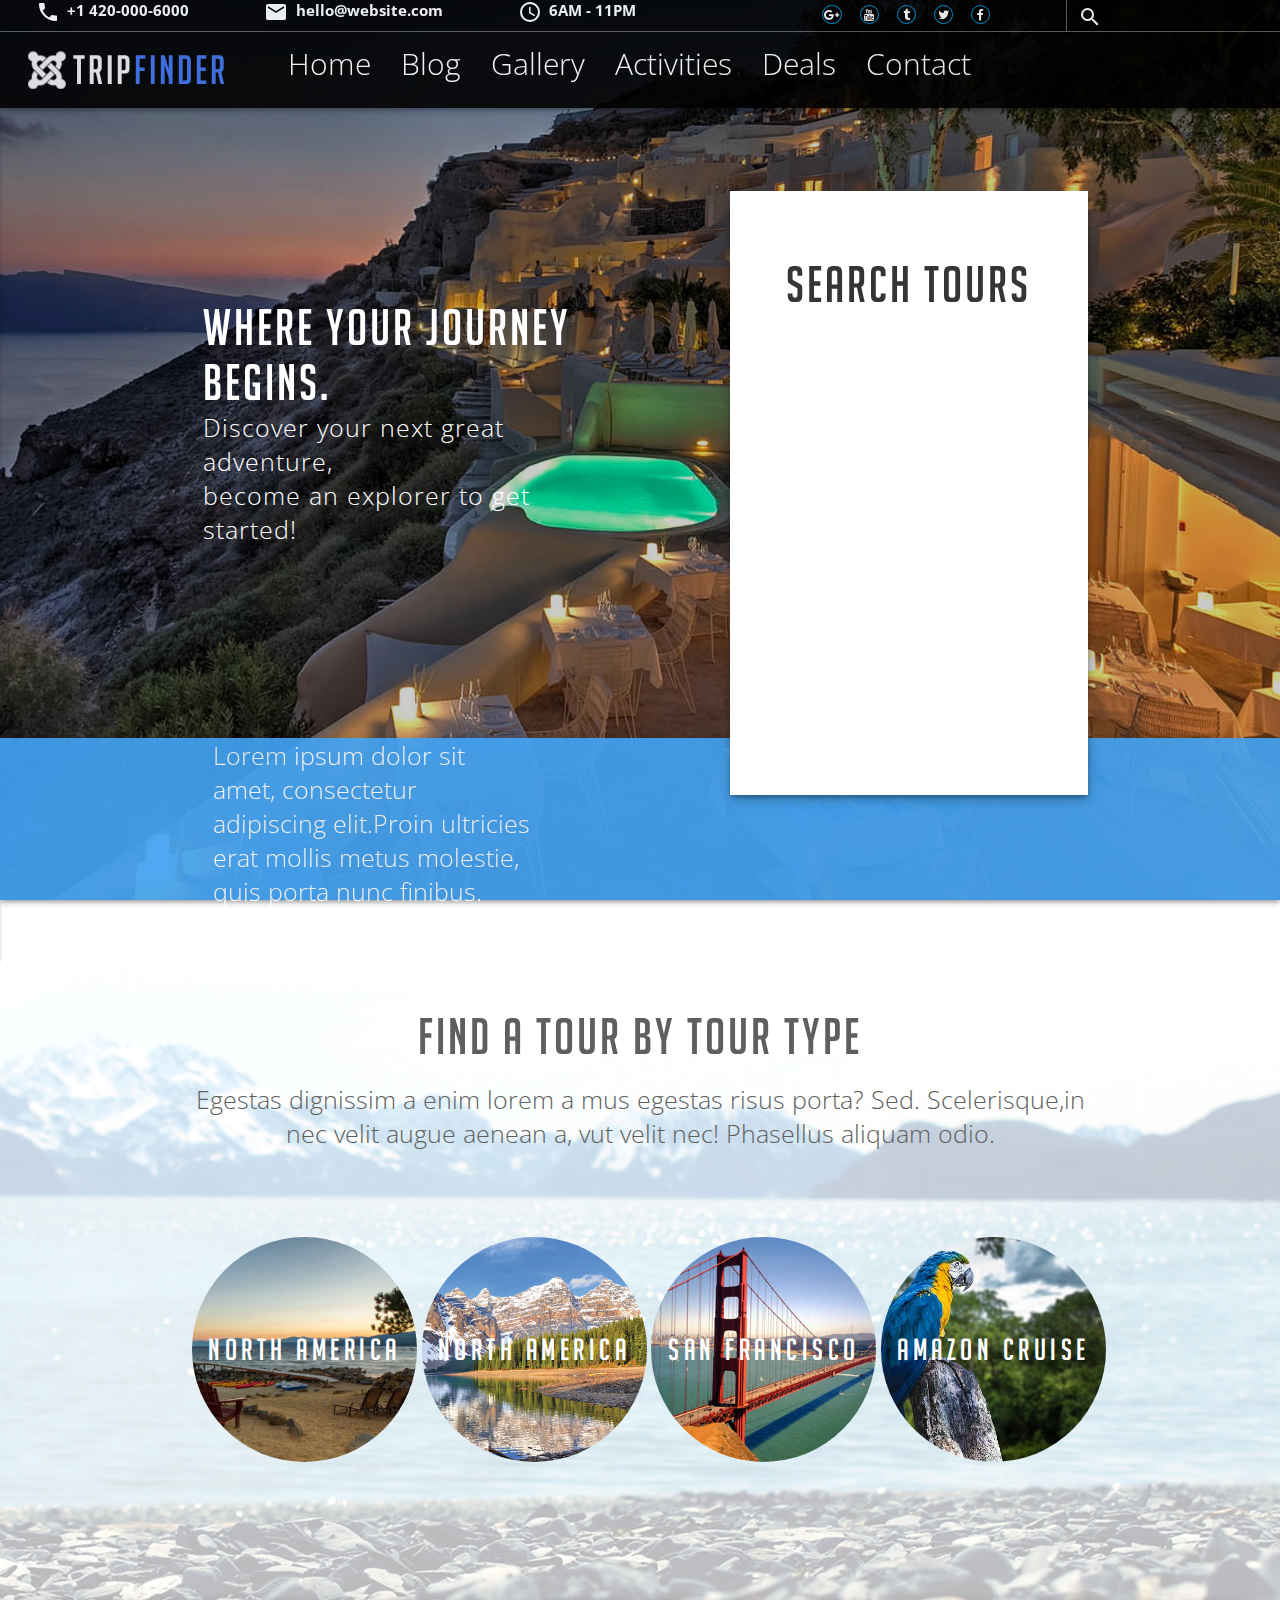
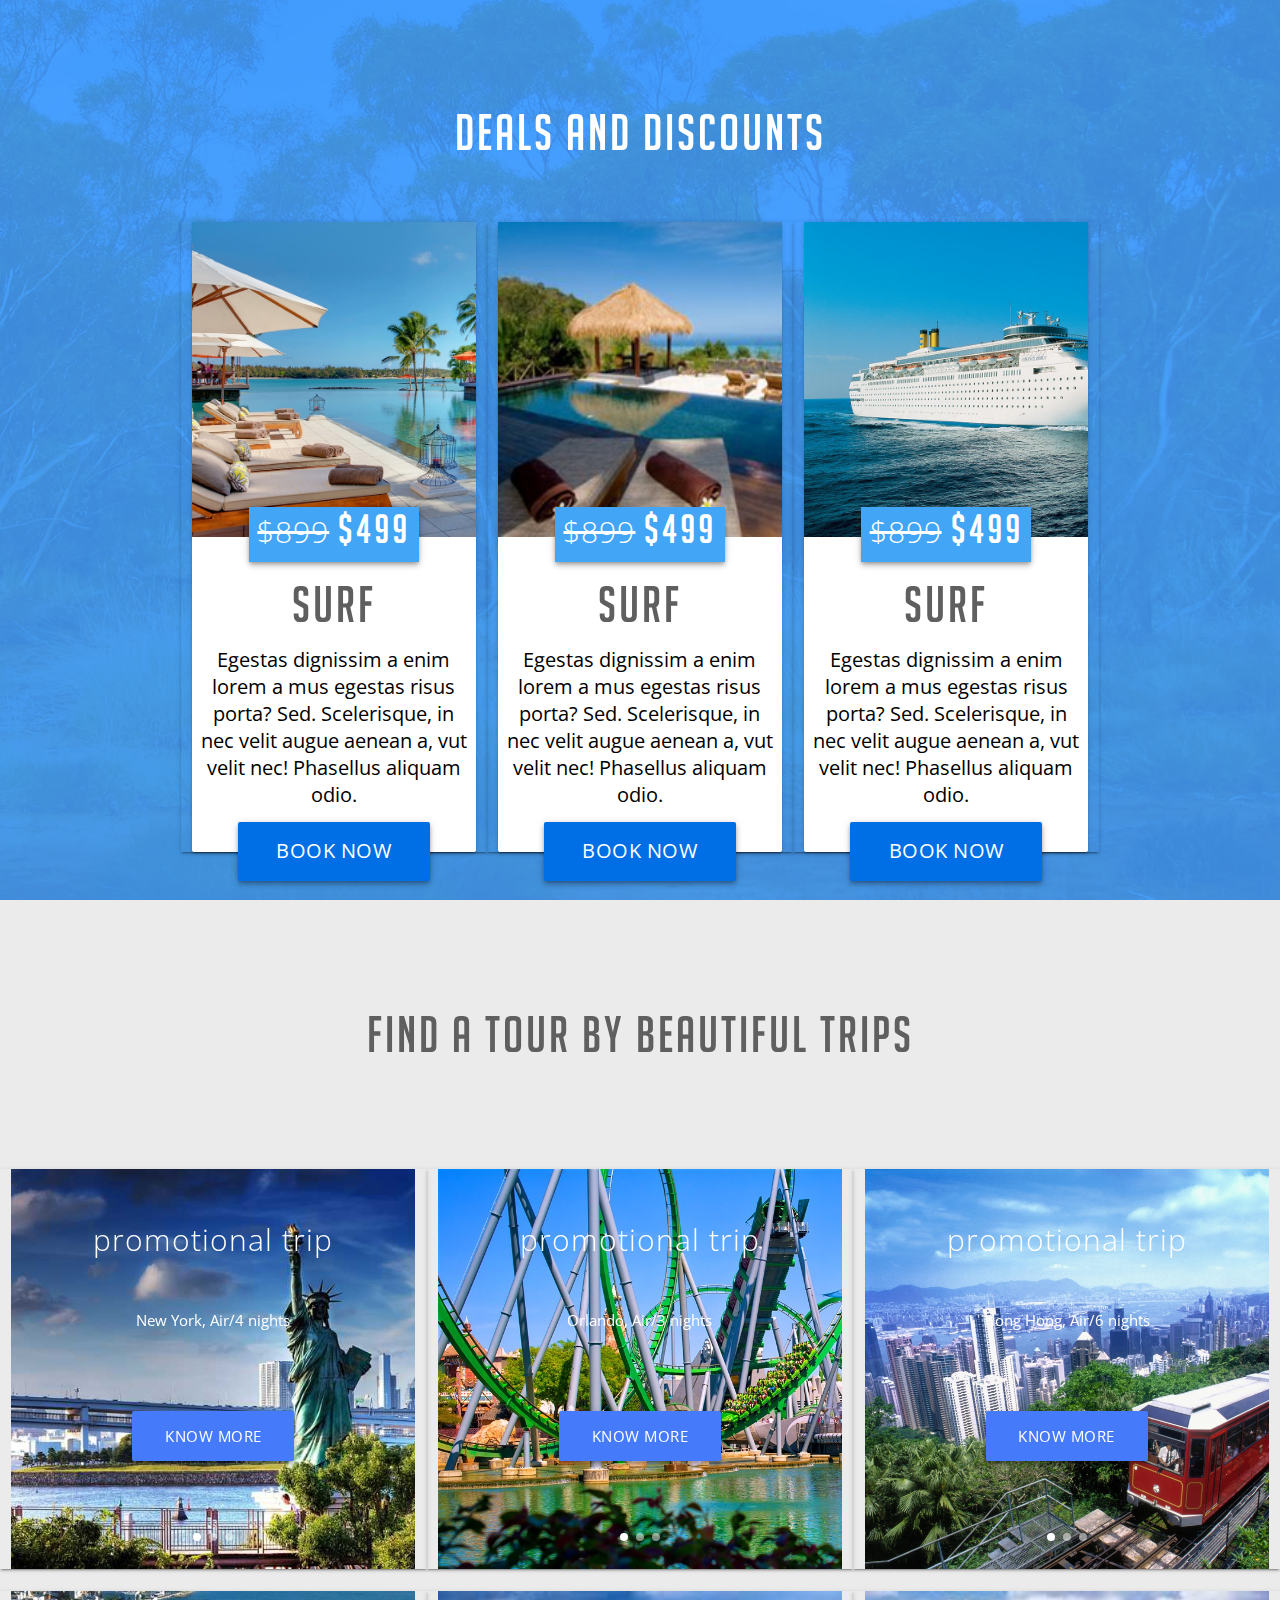
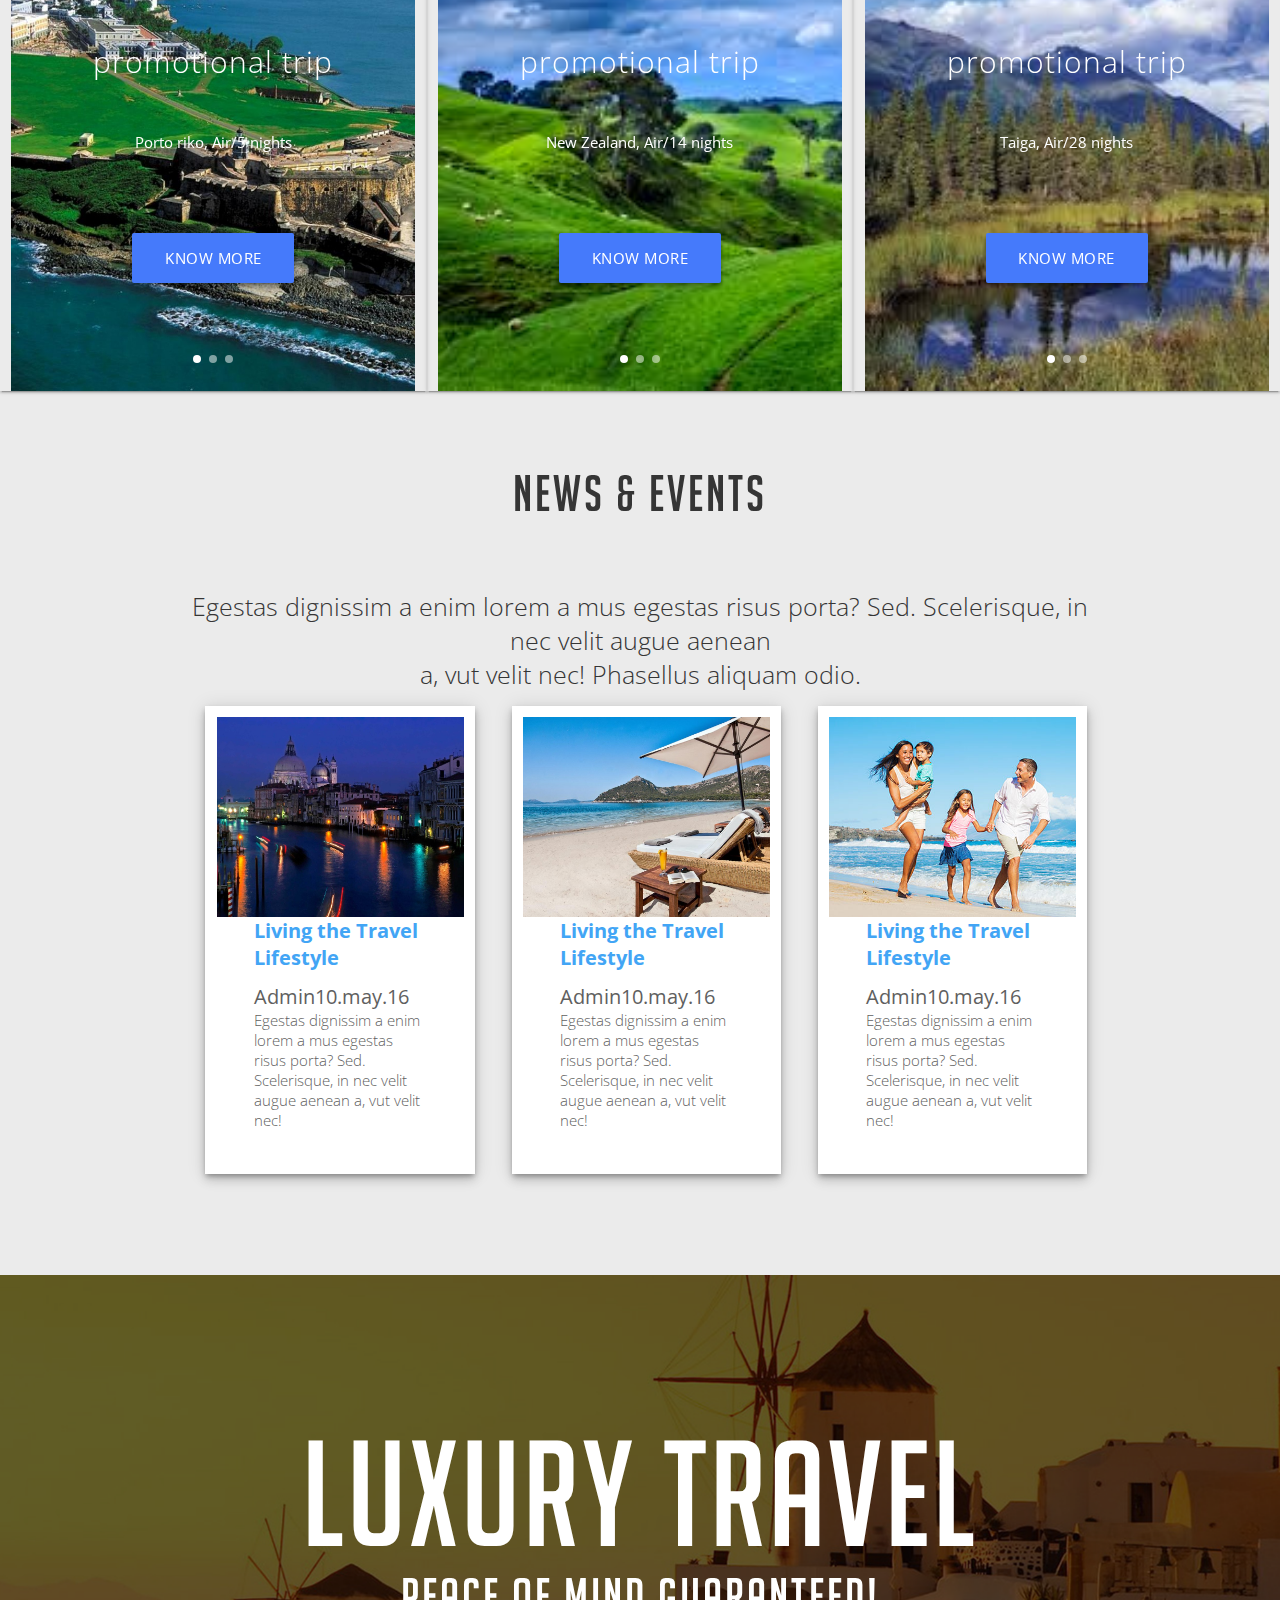
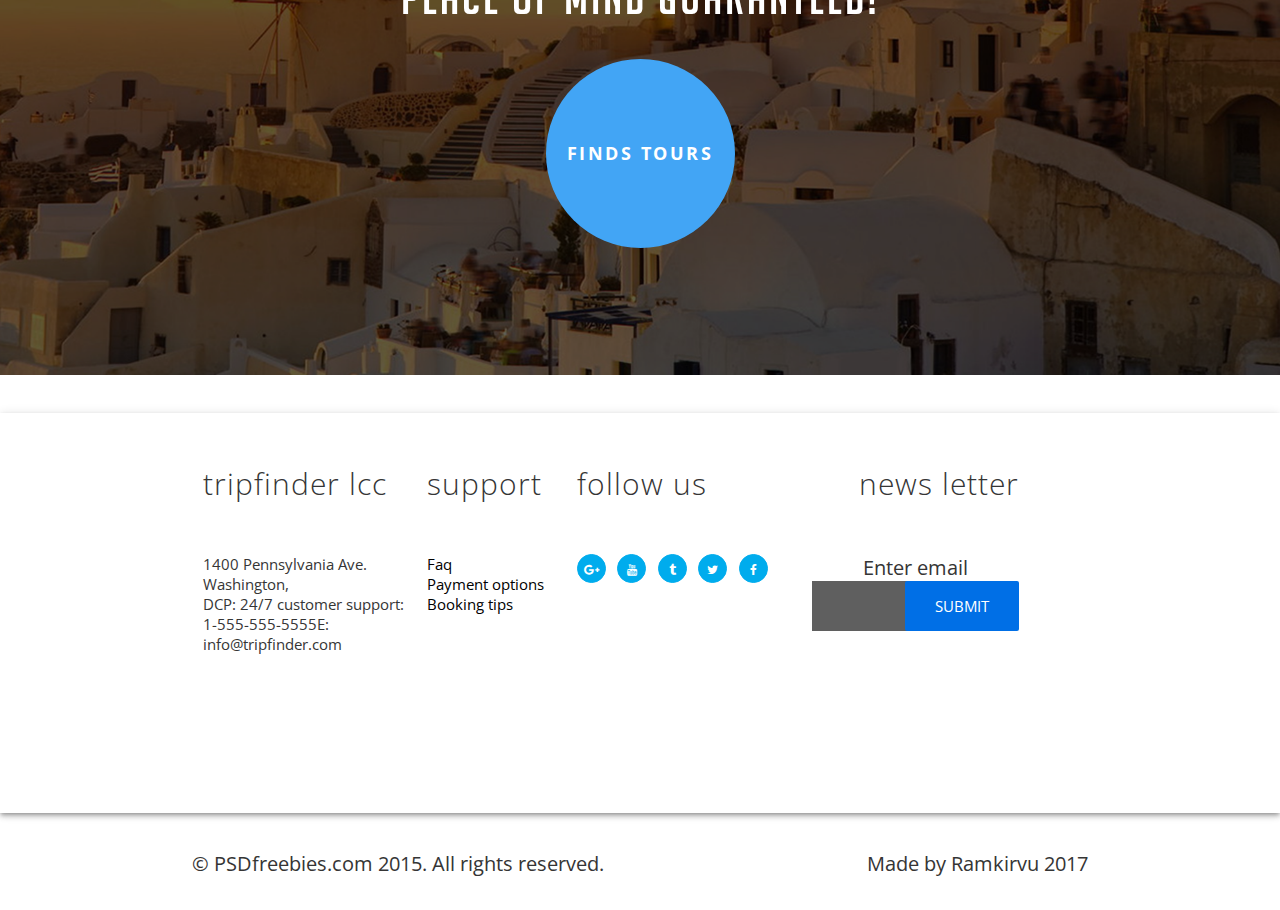
<file: index.html>
<!DOCTYPE html>
<html lang="en">
<head>
  <title>Tripfinder</title>
  <meta http-equiv="Content-Type" content="text/html; charset=UTF-8"/>
  <meta name="viewport" content="width=device-width, initial-scale=1, maximum-scale=1.0"/>
  <link href="https://maxcdn.bootstrapcdn.com/font-awesome/4.1.0/css/font-awesome.min.css" rel="stylesheet"/>
  <link href="https://fonts.googleapis.com/icon?family=Material+Icons" rel="stylesheet"/>
  <link href="https://fonts.googleapis.com/css?family=Open+Sans+Condensed:300,700" rel="stylesheet"/>
  <link href="css/materialize.css"  media="screen,projection" rel="stylesheet"/>
  <link href="css/style.css"  media="screen,projection" rel="stylesheet"/>
</head>
<body>
<!--header-->
<header class="no-pad height-l">
 <div class="section no-pad height-12 black opacity z-depth-2">
   <div class="row height-30">
     <div class="col l7 flex flex-jc height-100">
         <i class="material-icons">phone</i>
         <span class="white-txt font-15 bold">+1 420-000-6000</span>
         <i class="material-icons">mail</i>
         <span class="white-txt font-15 bold">hello@website.com</span>
         <i class="material-icons">schedule</i>
         <span class="white-txt font-15 bold">6AM - 11PM</span>
     </div>
     <div class="col l3 flex flex-jc height-100">
         <a class="icon-link round google-plus"><i class="fa fa-google-plus"></i></a>
         <a class="icon-link round youtube"><i class="fa fa-youtube"></i></a>
         <a class="icon-link round tumblr"><i class="fa fa-tumblr"></i></a>
         <a class="icon-link round twitter"><i class="fa fa-twitter"></i></a>
         <a class="icon-link round facebook"><i class="fa fa-facebook"></i></a>
     </div>
     <div class="col l2 height-80 hide-on-med-and-down">
       <form>
           <div class="input-field no-mar">
               <label class="" for="search"><i class="material-icons">search</i></label>
               <input class="no-mar" id="search" type="search" required>
           </div>
        </form>
     </div>
   </div>
  <div class="row height-70">
     <div class="col l5 height-100 flex flex-jc">
       <div class="logo mar-aut_tb" id="brand"></div>
       <div class=" mar-aut_tb" id="brand-name" ><span class="white-txt font-40 bold">trip</span><span class="blue-txt
       font-40 bold">finder</span></div>
     </div>
      <div class="col l7 mobile-btn">
        <nav>
            <div class="nav-wrapper flex flex-jc">
                <a href="#" data-activates="mobile-nav" class="button-collapse waves-effect">
                    <i class="material-icons">menu</i></a>
                <ul class="right hide-on-med-and-down">
                    <li><a href="sass.html">Home</a></li>
                    <li><a href="badges.html">Blog</a></li>
                    <li><a href="collapsible.html">Gallery</a></li>
                    <li><a href="sass.html">Activities</a></li>
                    <li><a href="badges.html">Deals</a></li>
                    <li><a href="collapsible.html">Contact</a></li>
                </ul>
                <!-- MOBILE  -->
                <ul class="side-nav center" id="mobile-nav">
                    <li><a class="waves-effect" href="sass.html">Home</a></li>
                    <li><a class="waves-effect" href="badges.html">Blog</a></li>
                    <li><a class="waves-effect" href="collapsible.html">Gallery</a></li>
                    <li><a class="waves-effect" href="sass.html">activities</a></li>
                    <li><a class="waves-effect" href="badges.html">Deals</a></li>
                    <li><a class="waves-effect" href="collapsible.html">Contact</a></li>
                </ul>
            </div>
        </nav>
      </div>

    </div>
  </div>
  <div class="row container height-70">
      <div class="col m6 l6 height-100 flex flex-c">
        <h4 class="white-txt no-mar-bot mar-top-aut">where your journey begins.</h4>
        <h5 class="white-txt  no-mar-top mar-bot-aut flow-text">
          Discover your next great adventure,<br>
          become an explorer to get started!
        </h5>
      </div>
        <div class="col l6 right flex flex-c white search-card z-depth-3 hoverable">
            <div class="">
                <h4 class="dk-grey-txt center">search tours</h4>
                <!--<span class="grey-txt center">find your dream tour today</span>-->
            </div>
        </div>
  </div>
   <div class="section no-pad height-18 br-blue opacity z-depth-2">
    <div class="row">
      <div class="col no-padding s12 m6 l3 push-l2 push-m3">
        <p class="white-txt flow-text">
          Lorem ipsum dolor sit amet, consectetur adipiscing elit.Proin
          ultricies erat mollis metus molestie,
          quis porta nunc finibus.<br> Phasellus in nibh libero.
        </p>
      </div>
    </div>
  </div>

</header>

<!--main content-->
<!--container-700px-->
<div class="section height-m no-padding bg-1 z-depth-2">
  <div class="container height-m">
    <div class="row center">
      <div class="col s12 l12 height-20">
        <h4 class="grey-txt no-mar-bot">
          Find a Tour by Tour Type
        </h4>
      </div>
      <div class="col s12 l12 height-20">
        <span class="grey-txt flow-text">
          Egestas dignissim a enim lorem a mus egestas risus porta?
          Sed. Scelerisque,in nec velit augue aenean a,
          vut velit nec! Phasellus aliquam odio.
        </span>
      </div>
      <div class="col m4 l12 height-60">
        <div class="row valign-wrapper center-align mobile-container">
          <div class="col s6 m2 l3">
            <div class="cir cir-bg-1 white white-txt hoverable">North America</div>
          </div>
          <div class="col s6 m2 l3">
            <div class="cir cir-bg-2 white white-txt hoverable">North America</div>
          </div>
          <div class="col s6 m2 l3">
            <div class="cir cir-bg-3 white white-txt hoverable">San Francisco</div>
          </div>
          <div class="col s6 m2 l3">
            <div class="cir cir-bg-4 white white-txt hoverable">Amazon Cruise</div>
          </div>
        </div>
      </div>
    </div>
  </div>
</div>

<!--container-900px-->
<div class="section no-pad height-l bg-2 z-depth-2">
  <div class="container height-l">
    <div class="row">
      <div class="col s12 m12 l12 height-20 flex">
        <h4 class="white-txt mar-aut">Deals and Discounts</h4>
      </div>
      <div class="col s12  m12 l12 height-70">
        <div class="row">
          <div class="col s4 l4 height-100 z-depth-1">
              <div class="card no height-100 center-align">
                  <div class="card-image height-50 center">
                      <div class="card-bg-1 height-100"></div>
                      <div class="card-sale br-blue white-txt center z-depth-2"><span class="font-30 center-align"><del>$899</del></span><span class="font-40 center-align"> $499</span></div>
                  </div>
                  <div class="card-content height-50 center no-padding">
                      <h4 class="grey-txt">surf</h4>
                      <p>Egestas dignissim a enim lorem a mus egestas risus porta? Sed. Scelerisque, in nec velit augue aenean a, vut velit nec! Phasellus aliquam odio. </p>
                      <div class="btn navy z-depth-2">
                          <a class="white-txt center" href="#"><span>book now</span></a>
                      </div>
                  </div>
              </div>
          </div>
          <div class="col s4 l4 height-100 z-depth-1">
              <div class="card height-100 center-align">
                  <div class="card-image height-50 center">
                      <div class="card-bg-2 height-100"></div>
                      <div class="card-sale br-blue white-txt center z-depth-2"><span class="font-30 center-align"><del>$899</del></span><span class="font-40 center-align"> $499</span></div>
                  </div>
                  <div class="card-content height-50 center no-padding">
                      <h4 class="grey-txt">surf</h4>
                      <p>Egestas dignissim a enim lorem a mus egestas risus porta? Sed. Scelerisque, in nec velit augue aenean a, vut velit nec! Phasellus aliquam odio. </p>
                      <div class="btn navy z-depth-2">
                          <a class="white-txt center" href="#"><span>book now</span></a>
                      </div>
                  </div>
              </div>
          </div>
          <div class="col s4 l4 height-100 z-depth-1">
              <div class="card height-100 center-align">
                  <div class="card-image height-50 center">
                      <div class="card-bg-3 height-100"></div>
                      <div class="card-sale br-blue white-txt center z-depth-2"><span class="font-30 center-align"><del>$899</del></span><span class="font-40 center-align"> $499</span></div>
                  </div>
                  <div class="card-content height-50 center no-padding">
                      <h4 class="grey-txt">surf</h4>
                      <p>Egestas dignissim a enim lorem a mus egestas risus porta? Sed. Scelerisque, in nec velit augue aenean a, vut velit nec! Phasellus aliquam odio. </p>
                        <div class="btn navy z-depth-2">
                            <a class="white-txt center" href="#"><span>book now</span></a>
                        </div>
                  </div>
              </div>
          </div>
        </div>
      </div>
    </div>
  </div>
</div>

<!--container-1075px-->
<div class="section no-pad height-xl grey">
        <div class="height-25 flex">
            <h4 class="grey-txt mar-aut">Find a Tour by Beautiful Trips</h4>
        </div>
    <div class="row height-80 width-100 ">
        <div class="col s4 l4 z-depth-1 no-mar-top">
            <div class="carousel carousel-slider center" data-indicators="true">
                <div class="carousel-fixed-item center">
                    <a class="btn waves-effect blue white-txt z-depth-2">Know more</a>
                </div>
                <div class="carousel-item carousel-bg-4" href="#one!">
                    <h5 class="white-txt">promotional trip</h5>
                    <p class="white-txt">New York, Air/4 nights</p>
                </div>
                <div class="carousel-item carousel-bg-5" href="#two!">
                </div>
                <div class="carousel-item carousel-bg-6" href="#three!">
                </div>
            </div>
        </div>
        <div class="col s4 l4 z-depth-1 no-mar-top">
            <div class="carousel carousel-slider center" data-indicators="true">
                <div class="carousel-fixed-item center">
                    <a class="btn waves-effect blue white-txt z-depth-2">Know more</a>
                </div>
                <div class="carousel-item carousel-bg-1" href="#one!">
                    <h5 class="white-txt">promotional trip</h5>
                    <p class="white-txt">Orlando, Air/3 nights</p>
                </div>
                <div class="carousel-item carousel-bg-2" href="#two!">
                </div>
                <div class="carousel-item carousel-bg-3" href="#three!">
                </div>
            </div>
        </div>
        <div class="col s4 l4 z-depth-1 no-mar-top">
            <div class="carousel carousel-slider center" data-indicators="true">
                <div class="carousel-fixed-item center">
                    <a class="btn waves-effect blue white-txt z-depth-2">Know more</a>
                </div>
                <div class="carousel-item carousel-bg-7" href="#one!">
                    <h5 class="white-txt">promotional trip</h5>
                    <p class="white-txt">Hong Hong, Air/6 nights</p>
                </div>
                <div class="carousel-item carousel-bg-8" href="#two!">
                </div>
                <div class="carousel-item carousel-bg-9" href="#three!">
                </div>
            </div>
        </div>
        <div class="col s4 l4 z-depth-1 mar-top">
            <div class="carousel carousel-slider center" data-indicators="true">
                <div class="carousel-fixed-item center">
                    <a class="btn waves-effect blue white-txt z-depth-2">Know more</a>
                </div>
                <div class="carousel-item carousel-bg-10" href="#one!">
                    <h5 class="white-txt">promotional trip</h5>
                    <p class="white-txt">Porto riko, Air/5 nights</p>
                </div>
                <div class="carousel-item carousel-bg-11" href="#two!">
                </div>
                <div class="carousel-item carousel-bg-12" href="#three!">
                </div>
            </div>
        </div>
        <div class="col s4 l4 z-depth-1 mar-top">
            <div class="carousel carousel-slider center" data-indicators="true">
                <div class="carousel-fixed-item center">
                    <a class="btn waves-effect blue white-txt z-depth-2">Know more</a>
                </div>
                <div class="carousel-item carousel-bg-13" href="#one!">
                    <h5 class="white-txt">promotional trip</h5>
                    <p class="white-txt">New Zealand, Air/14 nights</p>
                </div>
                <div class="carousel-item carousel-bg-14" href="#two!">
                </div>
                <div class="carousel-item carousel-bg-15" href="#three!">
                </div>
            </div>
        </div>
        <div class="col s4 l4 z-depth-1 mar-top">
            <div class="carousel carousel-slider center" data-indicators="true">
                <div class="carousel-fixed-item center">
                    <a class="btn waves-effect blue white-txt z-depth-2">Know more</a>
                </div>
                <div class="carousel-item carousel-bg-16" href="#one!">
                    <h5 class="white-txt">promotional trip</h5>
                    <p class="white-txt">Taiga, Air/28 nights</p>
                </div>
                <div class="carousel-item carousel-bg-17" href="#two!">
                </div>
                <div class="carousel-item carousel-bg-18" href="#three!">
                </div>
            </div>
        </div>
    </div>
</div>

<!--container-900px-->
<div class="section no-pad height-l grey">
  <div class="container height-l">
      <div class="row">
          <div class="col s12 m12 l12 height-15 center flex">
              <h4 class="dk-grey-txt mar-top">news & events</h4>
          </div>
          <div class="col s12 m12 l12 height-20 center flex">
              <span class="dk-grey-txt mar-aut flow-text">
                Egestas dignissim a enim lorem a mus egestas risus porta? Sed.
                Scelerisque, in nec velit augue aenean <br>a, vut velit nec! Phasellus aliquam odio.
              </span>
          </div>
          <div class="col s12 m12 l12 height-65 center flex">
            <div class="row center flex">
                <div class="col s4 l4 height-80 white card-news z-depth-3">
                        <div class="card-image-news center">
                            <div class="card-bg-4 height-100"></div>
                        </div>
                        <div class="container height-50 left-align">
                            <p class="br-blue-txt bold">Living the Travel
                                Lifestyle</p>
                            <div class="flex flex-sp-bet">
                                <p><a class="grey-txt">Admin</a></p>
                                <p><a class="grey-txt">10.may.16</a></p>
                            </div>
                            <p class="grey-txt font-15 flow-text">
                                Egestas dignissim a enim lorem a mus egestas risus porta? Sed.
                                Scelerisque, in nec velit augue aenean a, vut velit nec!
                            </p>
                        </div>
                </div>
                <div class="col s4 l4 height-80 white card-news z-depth-3">
                    <div class="card-image-news center">
                        <div class="card-bg-5 height-100"></div>
                    </div>
                    <div class="container height-50 left-align">
                        <p class="br-blue-txt bold">Living the Travel
                            Lifestyle</p>
                        <div class="flex flex-sp-bet">
                            <p><a class="grey-txt">Admin</a></p>
                            <p><a class="grey-txt">10.may.16</a></p>
                        </div>
                        <p class="grey-txt font-15 flow-text">
                            Egestas dignissim a enim lorem a mus egestas risus porta? Sed.
                            Scelerisque, in nec velit augue aenean a, vut velit nec!
                        </p>
                    </div>
                </div>
                <div class="col s4 l4 height-80 white card-news z-depth-3">
                    <div class="card-image-news center">
                        <div class="card-bg-6 height-100"></div>
                    </div>
                    <div class="container height-50 left-align">
                        <p class="br-blue-txt bold">Living the Travel
                            Lifestyle</p>
                        <div class="flex flex-sp-bet">
                            <p><a class="grey-txt">Admin</a></p>
                            <p><a class="grey-txt">10.may.16</a></p>
                        </div>
                        <p class="grey-txt font-15 flow-text">
                            Egestas dignissim a enim lorem a mus egestas risus porta? Sed.
                            Scelerisque, in nec velit augue aenean a, vut velit nec!
                        </p>
                    </div>
                </div>
            </div>
          </div>
      </div>
  </div>
</div>

<!--container-700px-->
<div class="section no-pad height-m bg-3">
  <div class="container height-m flex flex-jc">
    <div class="row width-100 flex flex-c flex-jc">
      <div class="col s12 m12 l12 height-20 flex">
          <h1 class="white-txt mar-aut_rl">Luxury Travel</h1>
      </div>
      <div class="col s12 m12 l12 height-10 flex">
          <h4 class="white-txt mar-aut_rl mar-top-20">Peace of Mind guaranteed!</h4>
      </div>
      <div class="col s12 m12 l12 height-30 flex">
          <div class="cir-footer br-blue white-txt mar-aut_rl bold hoverable">FINDS TOURS</div>
      </div>
    </div>
  </div>
</div>

<!--footer-400px-->
<footer class="white z-depth-2">
  <div class="container row">
      <div class="col s4 m4 l3">
          <h5 class="left dk-grey-txt">tripfinder lcc</h5>
          <p class="left font-15 dk-grey-txt">1400 Pennsylvania Ave. Washington,<br> DCP: 24/7 customer support: 1-555-555-5555E: info@tripfinder.com</p>
      </div>
      <div class="col s4 m4 l2">
          <h5 class=" dk-grey-txt">support</h5>
          <p class="font-15">Faq<br>Payment options<br>Booking tips<br></p>
      </div>
      <div class="col s4 m4 l3">
          <h5 class="dk-grey-txt">follow us</h5>
          <div class="footer-links">
              <a class="icon-link icon-link_bot round google-plus"><i class="fa fa-google-plus"></i></a>
              <a class="icon-link icon-link_bot round youtube"><i class="fa fa-youtube"></i></a>
              <a class="icon-link icon-link_bot round tumblr"><i class="fa fa-tumblr"></i></a>
              <a class="icon-link icon-link_bot round twitter"><i class="fa fa-twitter"></i></a>
              <a class="icon-link icon-link_bot  round facebook"><i class="fa fa-facebook"></i></a>
          </div>
      </div>
      <div class="col s12 m12 l4 height-300">
          <div class="row height-300">
              <div class="col l12 height-50">
                  <h5 class="center  dk-grey-txt">news letter</h5>
                  <p class="center dk-grey-txt">Enter email</p>
                  <div class="col l8 mar-aut_tb center">
                      <form class="width-100 height_50 left dk-grey white-txt">
                          <input id="email" type="email" class="hoverable validate width-100 height-100 no-mar no-pad dk-grey">
                      </form>
                  </div>
                  <div class="col l2 mar-aut_tb center">
                      <a class="btn-flat navy white-txt height_50 right hoverable">submit</a>
                  </div>
              </div>
          </div>
      </div>
  </div>
  <div class="footer-copyright white divider">
      <div class="container">
          <p class="dk-grey-txt left">© PSDfreebies.com 2015. All rights reserved.</p>
          <p class="dk-grey-txt right">Made by Ramkirvu 2017</p>
      </div>
  </div>
</footer>


<!--  Scripts-->
  <script src="https://code.jquery.com/jquery-2.1.1.min.js"></script>
  <script src="js/materialize.min.js"></script>
  <script src="js/init.js"></script>

  </body>
</html>
</file>
<file: css/style.css>
/*ICONS
    ==========================================================================*/
.icon-link {
    width: 1em;
    height: 1em;
    line-height: 0.9em;
    text-align: center;
    vertical-align: middle;
    display: inline-block;
    cursor: pointer;
    outline: none;
    margin: 0.3em 0.6em 0.2em 0.6em;
    padding: 0.07em;
    box-sizing: content-box;
}

.icon-link.round {
    border-radius: 50%;
    border: solid 1px;
}

.icon-link.round-corner {
    border-radius: 1px;
}

.icon-link:r.google-plus,
.icon-link:hover.youtube,
.icon-link:hover.facebook,
.icon-link:hover.tumblr,
.icon-link:hover.twitter {
    border: 1px solid #00aced;
}

.icon-link:hover .fa {
    line-height: 1.3em;
}

.icon-link:hover .fa-facebook,
.icon-link:hover .fa-tumblr,
.icon-link:hover .fa-google-plus,
.icon-link:hover .fa-youtube,
.icon-link:hover .fa-twitter {
    color: #00aced;
    -webkit-transition: color 150ms ease-in-out;
    transition: color 150ms ease-in-out;
}

.icon-link .fa {
    color: #fff;
    line-height: 0.8em;
    font-size: 0.8em;
}

.brand-icons {
    background-color: #ddd;
    padding: 10px 0;
}

.icon-block {
    padding: 0 15px;
}

.icon-block .material-icons {
    font-size: inherit;
}

.icon-link_bot {
    background-color: #00aced;
    color: #00aced;
    width: 1.8em;
    height: 1.8em;
    line-height: 1.8em;
}

/*FONTS
     ==========================================================================*/
@font-face {
    font-family: "BigNoodleTitling";
    src: url("../fonts/big_noodle_titling.eot?") format("eot"),
    url("../fonts/big_noodle_titling.woff") format("woff"),
    url("../fonts/big_noodle_titling.ttf") format("truetype"),
    url("../fonts/big_noodle_titling.svg#BigNoodleTitling") format("svg");
    font-weight: normal;
    font-style: normal;
}

body, h5 {
    font-family: 'Open Sans Condensed', sans-serif;
}

span.font-40, h1, h2, h3, h4, .cir {
    font-family: 'BigNoodleTitling', sans-serif;
    font-weight: 200;
    line-height: 1.1;
    letter-spacing: 3px;
}

h1 {
    font-size: 147px;
}

h2 {
    font-size: 70px;
}

h3 {
    font-size: 60px;
}

h4 {
    font-size: 50px;
}

.font-30,
h5 {
    font-size: 30px;
    font-weight: 200;
    letter-spacing: 1px;
}

nav ul a {
    font-size: 2rem;
    font-weight: lighter;
}

p, span, nav {
    font-size: 1.333em;
}

.font-40 {
    font-size: 40px;
    font-weight: 40px;
}

.font-15 {
    font-size: 15px;
}

.bold {
    font-weight: bold;
}

/*COLOR'S
     ==========================================================================*/
.black {
    background-color: #000000;
}

.white {
    background-color: #FFFFFF;
}

.dk-grey {
    background-color: #5f5f5f;
}

.grey {
    background-color: #ebebeb;
}

.lt-blue {
    background-color: #6a9ffc;
}

.fixed-action-btn, .btn-flat:hover, .btn-flat:active,
.btn:hover, .btn-large:hover, .btn-floating:hover,
.btn:active, .btn-large:active, .btn-floating:active,
.btn:focus, .btn-large:focus, .btn-floating:focus,
.br-blue {
    background-color: #42a5f5;
}

.blue {
    background-color: #457afb;
}

.navy {
    background-color: #006fe6;
}

/* text color */
.black-txt {
    color: #000000;
}

.material-icons,
.white-txt {
    color: #FFFFFF;
}

.grey-txt {
    color: #5f5f5f;
}

.dk-grey-txt {
    color: #353535;
}

li > a:hover, li > a:focus, li > a:active,
.blue-txt {
    color: #457afb;
}

.br-blue-txt {
    color: #42a5f5;
}

div.black.opacity > div.height-30 {
    border-bottom: 1px solid #5f5f5f;
}

div.row.height-30 > div.col.l3.flex-jc {
    border-right: 1px solid #5f5f5f;
}

/*MARKUP
      ==========================================================================*/

/* padding */
.input-field input[type=search]:focus {
    background-color: inherit;
    color: #42a5f5;
}

.input-field input[type=search]:focus,
div.input-field > label,
div.input-field > input {
    padding-top: 5px;
}

div.mar-aut_rl > h4.dk-grey-txtr,
div.height-50 > p.blue-txt,
div.l12.height-60 {
    padding-top: 1em;
}

div.col.l4 > .carousel,
div.height-50 > div.flex-sp-bet,
div.card-content > h4.grey-txt {
    padding-top: 0.8em;
}

div.card-content > p {
    padding: 0.7em 0 0.7em 0;
}

/* margin */

div.card-content > h4, .no-mar {
    margin: 0 !important;
}

.no-mar-bot {
    margin-bottom: 0;
}

.no-mar-top {
    margin-top: 0;
}

.mar-aut {
    margin: auto;
}

.mar-aut_rl {
    margin: 0 auto 0 auto;
}

.mar-aut_tb {
    margin: auto 0 auto 0;
}

.mar-top-aut {
    margin-top: auto;
}

.mar-bot-aut {
    margin-bottom: auto;
}

.mar-top {
    margin: 1.5em auto 0 auto;
}

div.footer-links > a {
    margin: 0 0.5em 0 0;
    padding: 0;
}

div.l12.height-50 > p.dk-grey-txt {
    margin: auto 2.3em 0 0;
}

div.l7.flex > span {
    margin: 0 5em 0 0.5em;
}

div.height-10.flex > h4.mar-aut_rl {
    margin-top: 0.3em !important;
    margin-bottom: 0.7em !important;
}

.mar-bot {
    margin: 0 0 1.8em 0;
}

footer > div.container.row,
div.height-20.flex > span.mar-aut {
    margin: 2.5em auto 2.5em auto;
}

/* height in % */
.height-110 {
    height: 110% !important;
}

.height-100,
.row,
div .col .l3 {
    height: 100%;
}

.height-80 {
    height: 80%;
}

.height-70 {
    height: 70%;
}

.height-65 {
    height: 65%;
}

.height-60 {
    height: 60%;
}

div.row.height-70.width-100 > div.l4,
.height-50 {
    height: 50%;
}

.height-40 {
    height: 40%;
}

.height-30 {
    height: 30%;
}

div.height-xl > div.container,
.height-25 {
    height: 25%;
}

.height-20 {
    height: 20%;
}

.height-18 {
    height: 18%;
}

.height-12 {
    height: 12%;
}

.height-15 {
    height: 15%;
}

/*content container height size*/
.height-m {
    height: 700px;
}

.height-l {
    height: 900px;
}

.height-xl {
    height: 1075px;
}

/*footer*/
footer {
    height: 400px;
}

/*footer div:first-child {*/
/*height: 85%;*/
/*}*/
footer div:last-child {
    height: 15%;
}

.height-300 {
    height: 350px !important;
}

.height_50 {
    height: 50px;
}

.width__185 {
    width: 185px;
}

/* position */
.flex {
    display: flex;
}

.flex-jc {
    justify-content: center;
}

.flex-c {
    flex-direction: column;
}

div.flex > div.height-30.mar-aut_rl {
    align-self: flex-end;
}

.width-100 {
    width: 100%;
}

/*CONTENT
      ==========================================================================*/



.input-field input[type=search] {
    padding-left: 2rem;
    width: 100%;
}

.input-field label {
    top: 0;
}

form > div.input-field,
div.input-field > input {
    height: 1.67em;
    border-bottom: none;
}

.search-card {
    width: 40% !important;
    height: 96% !important;
    position: relative;
    z-index: 100;
    top: 5.5em;
}

option {
    width: 426px;
    height: 55px;
}

a {
    cursor: pointer;
}

.opacity {
    opacity: 0.9;
}

.btn {
    width: 70%;
    height: 19%;
    margin: 0 auto 40px auto;
    z-index: 400;
    position: relative;
}

.btn > a {
    line-height: 58px;
}

.card-content {
    display: inline-flex;
    justify-content: space-around;
    flex-direction: column;
    margin: 0 5px 0 5px;
}

.card-sale {
    height: 55px;
    width: 170px;
    margin: -2em auto 0 auto;

}

.card-news {
    width: 29.333333% !important;
    margin: 0 0.8em 0 0.8em;
}

.card-image-news {
    height: 45%;
    padding-top: 11px;
}

/* background's' */
header {
    background: url("../png/hotel.png") no-repeat 100%;
    background-size: cover;
}

.bg-1 {
    background: url("../png/lake.png") no-repeat 100%;
    background-size: cover;
}

.bg-2 {
    background: url("../png/trees.png") no-repeat 100%;
    background-size: cover;
}

.bg-3 {
    background: url("../png/village.png") no-repeat 100%;
    background-size: cover;
}

.cir-bg-1 {
    background: url("../png/america1.jpg") no-repeat 100%;
    background-size: cover;
}

.cir-bg-2 {
    background: url("../png/america2.jpg") no-repeat 100%;
    background-size: cover;
}

.cir-bg-3 {
    background: url("../png/san_francisco.jpg") no-repeat 50%;
    background-size: cover;
}

.logo {
    background: url("../png/logo.png");
    background-size: cover;
    height: 2.5em;
    width: 2.5em;
    margin-right: 0.5em;
}

.cir-bg-4 {
    background: url("../png/amazon.jpg") center 100%;
    background-size: cover;
    height: 100%;
}

.card-bg-1 {
    background: url("../png/card1.jpg");
    background-size: cover;
}

.card-bg-2 {
    background: url("../png/card2.jpg");
    background-size: cover;
}

.card-bg-3 {
    background: url("../png/card3.jpg");
    background-size: cover;
}

.card-bg-4 {
    background: url("../png/card_n1.jpg");
    background-size: cover;
}

.card-bg-5 {
    background: url("../png/card_n3.jpg");
    background-size: cover;
}

.card-bg-6 {
    background: url("../png/card_n2.jpg");
    background-size: cover;
}

.carousel-bg-1 {
    background: url("../png/orlando1.jpg");
    background-size: cover;
}

.carousel-bg-2 {
    background: url("../png/orlando2.jpg");
    background-size: cover;
}

.carousel-bg-3 {
    background: url("../png/orlando3.jpg");
    background-size: cover;
}

.carousel-bg-4 {
    background: url("../png/ny1.jpg");
    background-size: cover;
}

.carousel-bg-5 {
    background: url("../png/ny2.jpg");
    background-size: cover;
}

.carousel-bg-6 {
    background: url("../png/ny3.jpg");
    background-size: cover;
}

.carousel-bg-7 {
    background: url("../png/hh1.jpg");
    background-size: cover;
}

.carousel-bg-8 {
    background: url("../png/hh2.jpg");
    background-size: cover;
}

.carousel-bg-9 {
    background: url("../png/hh3.jpeg");
    background-size: cover;
}

.carousel-bg-10 {
    background: url("../png/pr1.jpg");
    background-size: cover;
}

.carousel-bg-11 {
    background: url("../png/pr2.jpg");
    background-size: cover;
}

.carousel-bg-12 {
    background: url("../png/pr3.jpg");
    background-size: cover;
}

.carousel-bg-13 {
    background: url("../png/nz1.jpeg");
    background-size: cover;
}

.carousel-bg-14 {
    background: url("../png/nz2.jpeg");
    background-size: cover;
}

.carousel-bg-15 {
    background: url("../png/nz3.jpg");
    background-size: cover;
}

.carousel-bg-16 {
    background: url("../png/rus1.jpeg");
    background-size: cover;
}

.carousel-bg-17 {
    background: url("../png/rus2.jpeg");
    background-size: cover;
}

.carousel-bg-18 {
    background: url("../png/rus3.jpeg");
    background-size: cover;
}

.cir {
    width: 7.5em;
    height: 7.5em;
    border-radius: 50%;
    font-size: 2.5em;
    letter-spacing: 0.15em;
    line-height: 7.5em;
    text-align: center;
}

.cir-footer {
    width: 10.5em;
    height: 10.5em;
    border-radius: 50%;
    font-size: 1.2em;
    letter-spacing: 0.14em;
    line-height: 10.5em;
    text-align: center;
}

div.carousel-fixed-item > a.btn {
    width: 10.8em;
}

/*MEDIA
=========================================================================*/

@media only screen and (min-width: 1024px) and (max-width: 1680px) {
    .cir {
        font-size: 2em;
    }
    .col.l5.height-100.flex.flex-jc {
        width: 20%;
    }
}
@media only screen and (min-width: 768px) and (max-width: 1445px) {
    p {
        margin-top: 0;
        margin-bottom: 0;
    }
    
}
@media screen and (min-width: 325px) and (max-width: 1140px) {
    nav ul a {
        padding: 0 0.5em 0 0.5em !important;
    }
    .mobile-btn {
        float: right !important;
        padding-right: 22px !important;
    }
    div.row.height-70{
        display: flex;
        justify-content: flex-end;
    }
    div.col.l5.height-100 {
        margin: auto;
    }
    .mobile-container {
        display: flex;
    }
    .cir {
        width: 5em;
        height: 5em;
        line-height: 2em;
        font-size: 2em;
    }
    .row .col.m2 {
        width: 100%;
    }
    .search-card  {
        height: 70% !important;
    }
    h1 {
        font-size: 80px;
    }
    footer {
        height: 100%;
        display: flex;
        flex-direction: column;
    }
    div.row.height-300 {
        justify-content: center;
        display: flex;
    }

    div.col.height-300 > div.row.height-300 {
        margin: auto;
    }
}
</file>
